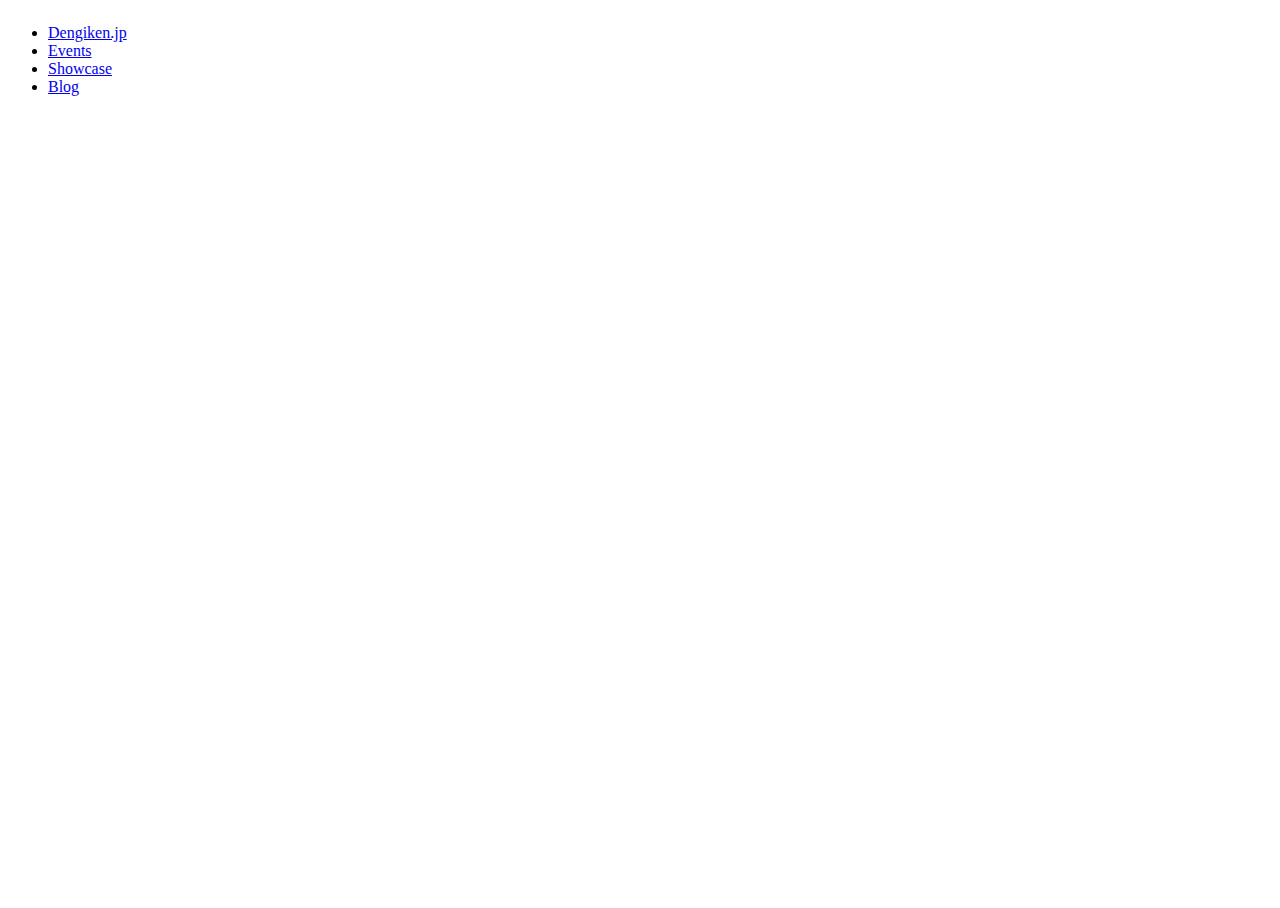
<file: main/blog.html>
<!DOCTYPE html>

<html lang="ja">

<head>
	<meta charset="UTF-8">
	<title></title>
	<link rel="stylesheet" type="text/css" href="http://yui.yahooapis.com/3.18.1/build/cssreset/cssreset-min.css">
	<link rel="stylesheet" type="text/css" href="stylesheet/style.css">
</head>

<body>
	<header>
		<ul>
			<li><a href="index.html">Dengiken.jp</a></li>
			<li><a href="events.html">Events</a></li>
			<li><a href="showcase.html">Showcase</a></li>
			<li><a href="blog.html">Blog</a></li>
		</ul>
	</header>
	<script type="text/javascript" src="http://code.jquery.com/jquery-2.1.3.min.js"></script>
	<script type="text/javascript" src="javascript/main.js"></script>
</body>

</html>
</file>
<file: main/stylesheet/style.css>
html,body{
	height: 100%;
	widows: 100%;
	overflow-x: hidden;
}
#navWrap{
	background-color: #000;
	line-height: 55px;
	width: 100%;
	position: fixed;
	z-index: 30;
}
.inner{
	max-width: 55em;
	margin: 0 auto;
}
#navWrap nav ul li{
	display: inline-block;
}
#navWrap nav ul li a{
	text-decoration: none;
	color: #fff;
}
.menutab{
	float: right;
	margin-right: 7em;
}
.menutab li{
	padding: 0 2em;
}
.max{
	height: 100%;
	width: 100%;
}
/*index*/
.headImage{
	height: 80%;
	background-image: url(../images/image.jpg);
	background-size: cover;
	background-attachment: fixed;
}
.headImage h1{
	font-size: 8em;
	text-align: center;
	position: relative;
	top: 40%;
}
.p-sec{
	width: 100%;
	height: 60%;
	background-color: #aaa;
}
.p-sec h1{
	font-size: 3em;
	text-align: center;
	position: relative;
	top: 1em;
}
.p-sec p{
	margin-top: 5em;
	text-align: center;
}
.topic-row{
	margin-top: 6em;
	margin-left: 2.8em;
	margin-right: 2.8em;
}
.topic-col{
	width: 8em;
	height: 8em;
	margin: 0 2em;
	background-color: #fff;
	display: inline-block;
	text-align: center;
}
/*events*/
.events-head{
	background-color: #ddd;
}
.events-head h1{
	font-size: 5em;
	position: relative;
	top: 30%;
	text-align: center;
}
.events-head ul{
	position: relative;
	top: 50%;

}
.events-head ul li{
	display: inline-block;
	margin-left: 3em;
	position: relative;
	left: 6em;
	margin-bottom: 3em;
}
.events-head ul li img{
	width: 7em;
	height: 7em;
}
.timeline-whole{
	width: 0.5em;
	height: 60%;
	background-color: #aaa;
	position: fixed;
	left: 5em;
	top: 20%;
	display: none;
}
.timeline-whole li{
	width: 2em;
	height: 2em;
	border-radius: 1em;
	margin-left: -0.725em;
	margin-bottom: 2em;
	position: relative;
	top: 2em;
	background-color: #000;
}
.event-content{
	background-color: #aaa;
}
.timeline-each{
	height: 100%;
	width: 1em;
	position: relative;
	left: 5em;
	background-color: #000;
}
.timeline-each-num{
	width: 5em;
	height: 5em;
	position: relative;
	left: -2em;
	top: 45%;
	background-color: #eee;
	border-radius: 50%;
}
.contentWrap{
	position: relative;
	top: -100%;
}
.event-content h1{
	font-size: 3em;
	position: relative;
	top: 5em;
	left: 5em;
}
.event-content p{
	position: relative;
	top: 17em;
	left: 15em;
}
.achieve{
	text-align: center;
	width: 8em;
	height: 13em;
	background-color: #fff;
	position: relative;
	left: 17em;
	top: 25em;
	border-radius: 1em;
}
.achieve h3{
	font-size: 1.25em;
	position: relative;
	top: 1em;
}
.achieve-member{
	width: 5em;
	height: 5em;
	background-color: #000;
	margin-left: 1.5em;
	border-radius: 50%;
	margin-top: 2.5em;
}
</file>
